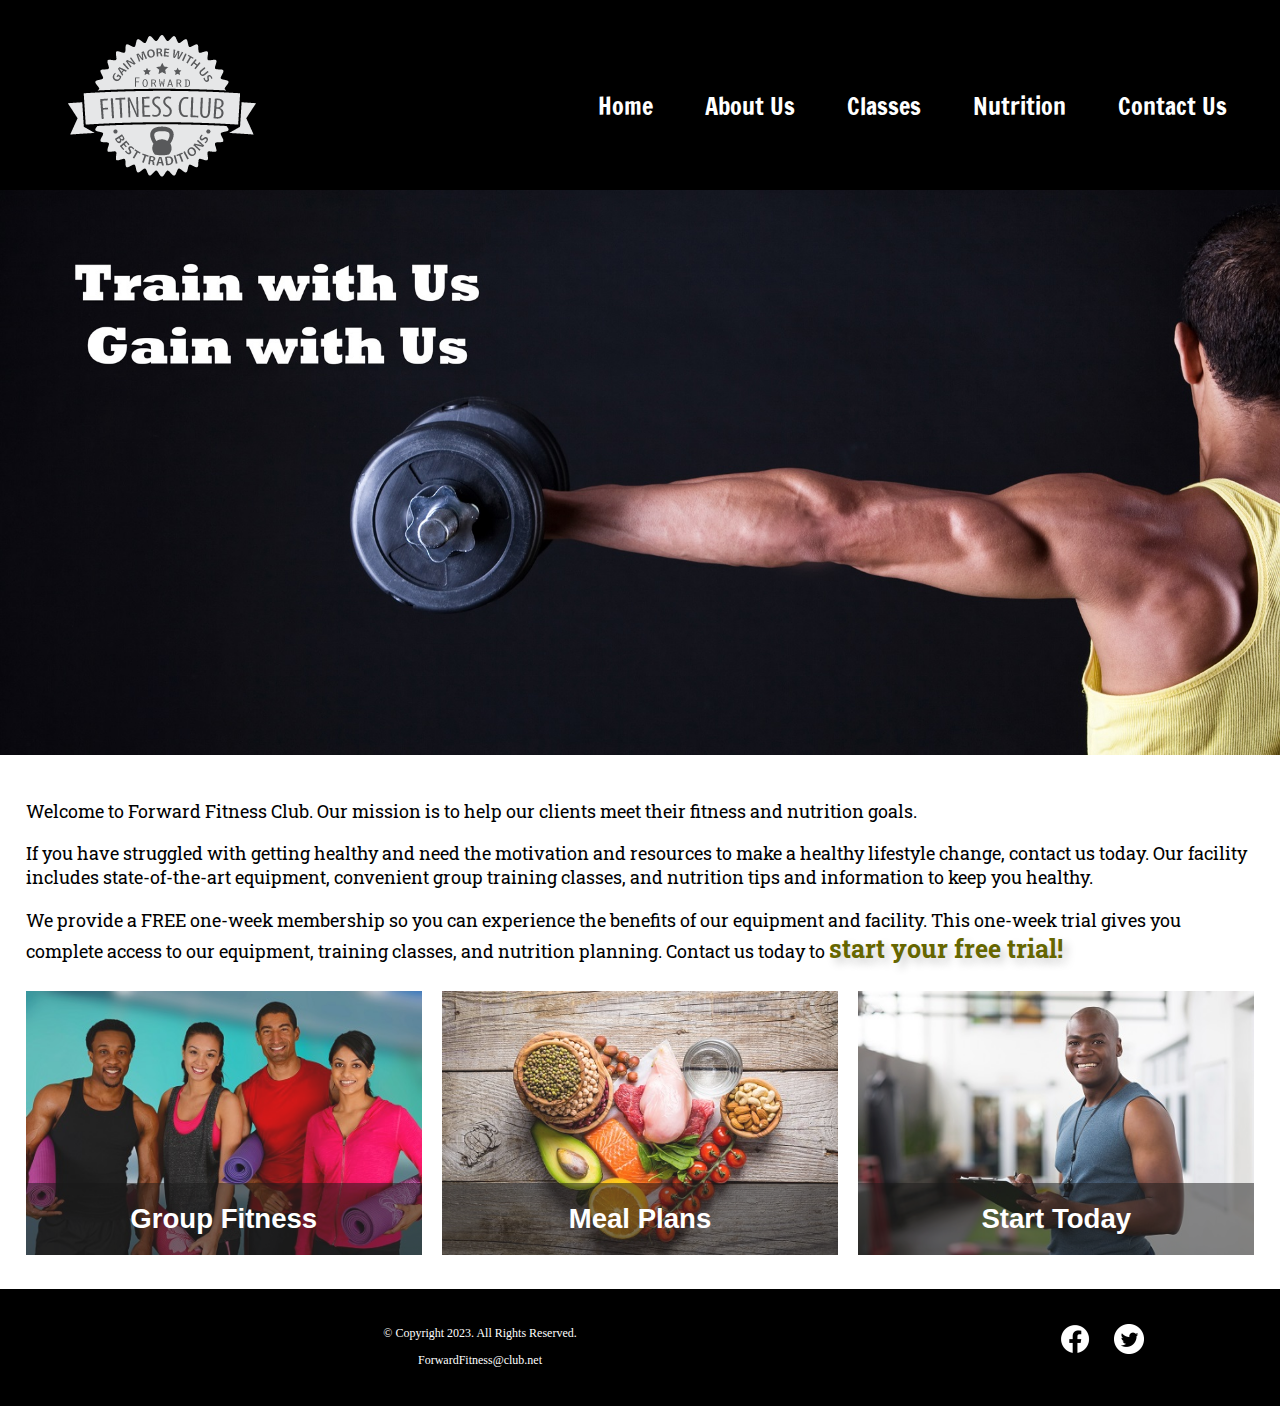
<file: index.html>
<!DOCTYPE html>
<!--created by matthew mchenry-->
<html lang="en">
  <head>
    <meta charset="UTF-8" />
    <meta http-equiv="X-UA-Compatible" content="IE=edge" />
    <meta name="viewport" content="width=device-width, initial-scale=1.0">
    <meta name="description" content="The Forward Fitness Club is an elite fitness center dedicated to helping clients achieve their fitness and nutrition goals.">
    <link rel="preconnect" href="https://fonts.googleapis.com">
    <link rel="preconnect" href="https://fonts.gstatic.com" crossorigin>
    <link href="https://fonts.googleapis.com/css2?family=Francois+One&family=Roboto+Slab&display=swap" rel="stylesheet">
    <link rel="shortcut icon" href="images/favicon.ico">
    <link rel="icon" type="image/png" sizes="32x32" href="images/favicon-32.png">
    <link rel="apple-touch-icon" sizes="180x180" href="images/apple-touch-icon.png">
    <link rel="icon" sizes="192x192" href="images/android-chrome-192.png">
    <link rel="stylesheet" href="css/styles.min.css">
    <title>Complete Fitness - Free Trial | Forward Fitness Club</title>
  </head>
  <body>

    <!-- Skip to Content Link-->
    <a class="skip" href="#content">Skip to Content</a>

    <div id="container">
      <!-- Mobile Nav -->
      <nav class="mobile-nav">
        <div id="menu-links">
          <a href="index.html">Home</a>

          <a href="about.html">About Us</a>

          <a href="classes.html">Classes</a>

          <a href="nutrition.html">Nutrition</a>

          <a href="contact.html">Contact Us</a>
        </div>
        <a class="menu-icon" onclick="hamburger()">
          <div>&#9776;</div>
        </a>
      </nav>
      <!-- Use the header area for the website name or logo -->

      <header id="ffc-logo">
        <a href="index.html"
          ><img
            src="images/forward-fitness-logo.png"
            alt="Forward Fitness Club logo"
        /></a>
        <link rel="stylesheet" href="css/styles.css" />
      </header>

      <!-- Tablet, Desktop Nav -->
      <nav class="tablet-desktop">
        <ul>
          <li><a href="index.html">Home</a></li>

          <li><a href="about.html">About Us</a></li>

          <li><a href="classes.html">Classes</a></li>

          <li><a href="nutrition.html">Nutrition</a></li>

          <li><a href="contact.html">Contact Us</a></li>
        </ul>
      </nav>
      <!-- Hero image-->
      <div id="hero" class="tablet-desktop">
        <img src="images/hero-image.jpg" alt="arm weight" />
      </div>
      <!-- Use the main area to add the main content of the webpage -->
      <main id="content">

        <div class="mobile">

          <p>Welcome to Forward Fitness Club. Our mission is to help our clients meet their fitness and nutrition goals.</p>
          
          <h3>FREE One-Week Trial Membership!</h3>
          <p>Call Us Today to Get Started</p>
          <p class="tel-link"><a href="tel:8145559608">(814) 555-9608</a></p>

          <h4>Fitness Club Hours:</h4>
          <ul class="hours">
            <li>Mon-Thu: 6:00am-6:00pm</li>
            <li>Friday: 6:00am-4:00pm</li>
            <li>Saturday: 8:00am-6:00pm</li>
            <li>Sunday: Closed</li>
            </ul>

        </div>

        <div class="tablet-desktop">
          <p>
            Welcome to Forward Fitness Club. Our mission is to help our clients
            meet their fitness and nutrition goals.
          </p>
          <p>
            If you have struggled with getting healthy and need the motivation
            and resources to make a healthy lifestyle change, contact us today.
            Our facility includes state-of-the-art equipment, convenient group
            training classes, and nutrition tips and information to keep you
            healthy.
          </p>
          <p>
            We provide a FREE one-week membership so you can experience the
            benefits of our equipment and facility. This one-week trial gives
            you complete access to our equipment, training classes, and
            nutrition planning. Contact us today to
            <span class="action">start your free trial!</span>
          </p>
        </div>

        <div class="grid">
          <figure class="frame">
            <a href="classes.html"><img src="images/fitness-group.jpg" alt="group of fitness people"></a>
            <figcaption class="pic-text">Group Fitness</figcaption>
          </figure>
          
          <figure class="frame">
            <a href="nutrition.html"><img src="images/food-heart.jpg" alt="healthy food in the shape of a heart"></a>
            <figcaption class="pic-text">Meal Plans</figcaption>
          </figure>

          <figure class="frame">
            <a href= "contact.html"><img src="images/personal-trainer.jpg" alt="personal trainer with a clipboard"></a>
            <figcaption class= "pic-text">Start Today</figcaption>
          </figure>
        </div>

      </main>
      <!-- Use the footer area to add webpage footer content -->
      <footer>

        <div class="copyright">
          <p>&copy; Copyright 2023. All Rights Reserved.</p>
          <p>
            <a href="mailto:ForwardFitness@club.net">ForwardFitness@club.net</a>
          </p>
        </div>
        <div class="social">
         
          <a href="https://www.facebook.com/fwdfitclub" target="_blank"><img src="images/facebook-logo.png" alt="black and white Facebook logo"></a>
          
          <a href="https://twitter.com/fwdfitclub" target="_blank"><img src="images/twitter-logo.png" alt="black and white Twitter logo"></a>
        
        </div>

      </footer>
    </div>

    <script src="scripts/script.js"></script>

  </body>
</html>
</file>
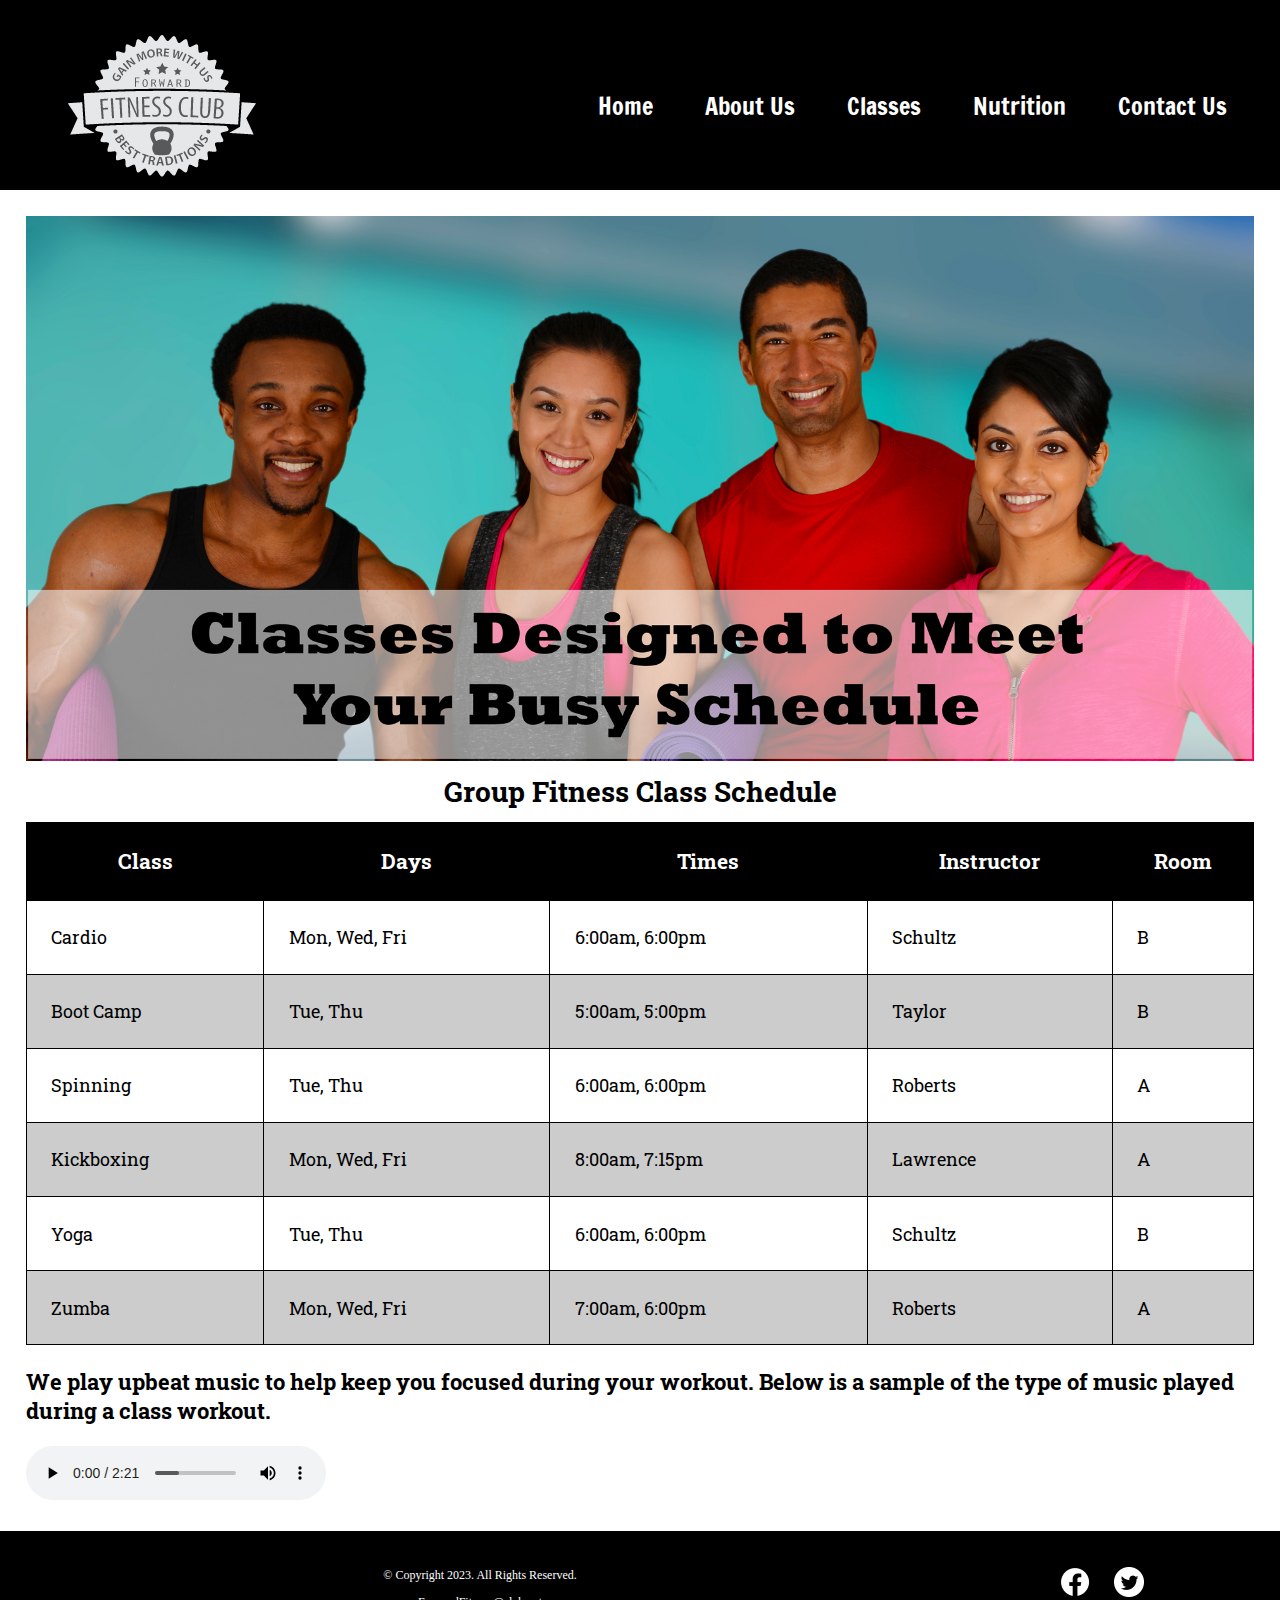
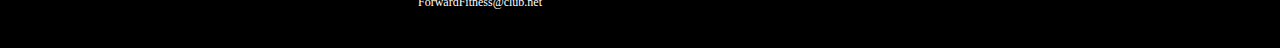
<file: classes.html>
<!DOCTYPE html>
<!--created by matthew mchenry-->
<html lang="en">
  <head>
    <meta charset="UTF-8" />
    <meta http-equiv="X-UA-Compatible" content="IE=edge" />
    <meta name="viewport" content="width=device-width, initial-scale=1.0">
    <meta name="description" content="Forward Fitness Club has many fitness classes to meet your needs, including boot camp, cardio, kickboxing, spinning, yoga, and Zumba.">
    <link rel="preconnect" href="https://fonts.googleapis.com">
    <link rel="preconnect" href="https://fonts.gstatic.com" crossorigin>
    <link href="https://fonts.googleapis.com/css2?family=Francois+One&family=Roboto+Slab&display=swap" rel="stylesheet">
    <link rel="shortcut icon" href="images/favicon.ico">
    <link rel="icon" type="image/png" sizes="32x32" href="images/favicon-32.png">
    <link rel="apple-touch-icon" sizes="180x180" href="images/apple-touch-icon.png">
    <link rel="icon" sizes="192x192" href="images/android-chrome-192.png">
    <title>Fitness Class Schedule | Forward Fitness Club</title>
    <link rel="stylesheet" href="css/styles.min.css" />
  </head>
  <body>

    <!-- Skip to Content Link-->
    <a class="skip" href="#content">Skip to Content</a>

    <div id="container">
      <!-- Mobile Nav -->
      <nav class="mobile-nav">
        <div id="menu-links">
          <a href="index.html">Home</a>

          <a href="about.html">About Us</a>

          <a href="classes.html">Classes</a>

          <a href="nutrition.html">Nutrition</a>

          <a href="contact.html">Contact Us</a>
        </div>
        <a class="menu-icon" onclick="hamburger()">
          <div>&#9776;</div>
        </a>
      </nav>
      <!-- Use the header area for the website name or logo -->
      <header>
        <a href="index.html" ><img src="images/forward-fitness-logo.png" alt="Forward Fitness Club logo"/></a>
      </header>
      <!-- Use the nav area to add hyperlinks to other pages within the website -->
      <nav>
        <ul>
          <li><a href="index.html">Home</a></li>
          <li><a href="about.html">About Us</a></li>
          <li><a href="classes.html">Classes</a></li>
          <li><a href="nutrition.html">Nutrition</a></li>
          <li><a href="contact.html">Contact Us</a></li>
        </ul>
      </nav>
      <!-- Use the main area to add the main content of the webpage -->
      <main id="content">
        <!-- Classes Hero Image -->
          <div id="hero" class="tablet-desktop">
            <img src="images/classes-hero-image.jpg" alt="group of fitness people">
          </div>
        <div class="mobile">
          <h3>Group Fitness Classes</h3>
          <p>BootCamp: TR 5am &amp; 5pm</p>
          <p>Cardio: MWF 6am &amp; 6pm</p>
          <p>Kickboxing: MWF 8am &amp; 7:15pm</p>
          <p>Spinning: TR 6am &amp;</p>
          <p>Yoga: TR 6am &amp;</p>
          <p>Zumba: MWF 7am &amp;</p>
        </div>

          <div class="desktop">
              <table><!--Start Table -->
                <caption>Group Fitness Class Schedule</caption>
                <tbody><tr><!-- Row 1 -->
                  <th>Class</th>
                  <th>Days</th>
                  <th>Times</th>
                  <th>Instructor</th>
                  <th>Room</th>
                </tr>
                <tr><!-- Row 2 -->
                  <td>Cardio</td>
                  <td>Mon, Wed, Fri</td>
                  <td>6:00am, 6:00pm</td>
                  <td>Schultz</td>
                  <td>B</td>
                </tr>
                <tr><!-- Row 3 -->
                  <td>Boot Camp</td>
                  <td>Tue, Thu</td>
                  <td>5:00am, 5:00pm</td>
                  <td>Taylor</td>
                  <td>B</td>
                </tr>
                <tr><!-- Row 4 -->
                  <td>Spinning</td>
                  <td>Tue, Thu</td>
                  <td>6:00am, 6:00pm</td>
                  <td>Roberts</td>
                  <td>A</td>
                </tr>
                <tr><!-- Row 5 -->
                  <td>Kickboxing</td>
                  <td>Mon, Wed, Fri</td>
                  <td>8:00am, 7:15pm</td>
                  <td>Lawrence</td>
                  <td>A</td>
                </tr>
                <tr><!-- Row 6 -->
                  <td>Yoga</td>
                  <td>Tue, Thu</td>
                  <td>6:00am, 6:00pm</td>
                  <td>Schultz</td>
                  <td>B</td>
                </tr>
                <tr><!-- Row 7 -->
                  <td>Zumba</td>
                  <td>Mon, Wed, Fri</td>
                  <td>7:00am, 6:00pm</td>
                  <td>Roberts</td>
                  <td>A</td>
                </tr>
              </tbody>
            </table>
            <!-- End table -->
          </div>

        <div id="music-sample">
          <h3>We play upbeat music to help keep you focused during your workout. Below is a sample of the type of music played during a class workout.</h3>
          <audio controls>
            <source src="media/ffc_audio.mp3" type="audio/mp3">
            <source src="media/ffc_audio.ogg" type="audio/ogg">
            <p>Your browser does not support the audio element.</p>
          </audio>
        </div>

      </main>
      <!-- Use the footer area to add webpage footer content -->
      <footer>

        <div class="copyright">
          <p>&copy; Copyright 2023. All Rights Reserved.</p>
          <p>
            <a href="mailto:ForwardFitness@club.net">ForwardFitness@club.net</a>
          </p>
        </div>
        <div class="social">
         
          <a href="https://www.facebook.com/fwdfitclub" target="_blank"><img src="images/facebook-logo.png" alt="black and white Facebook logo"></a>
          
          <a href="https://twitter.com/fwdfitclub" target="_blank"><img src="images/twitter-logo.png" alt="black and white Twitter logo"></a>
        
        </div>

      </footer>
    </div>

    <script src="scripts/script.js"></script>

  </body>
</html>
</file>
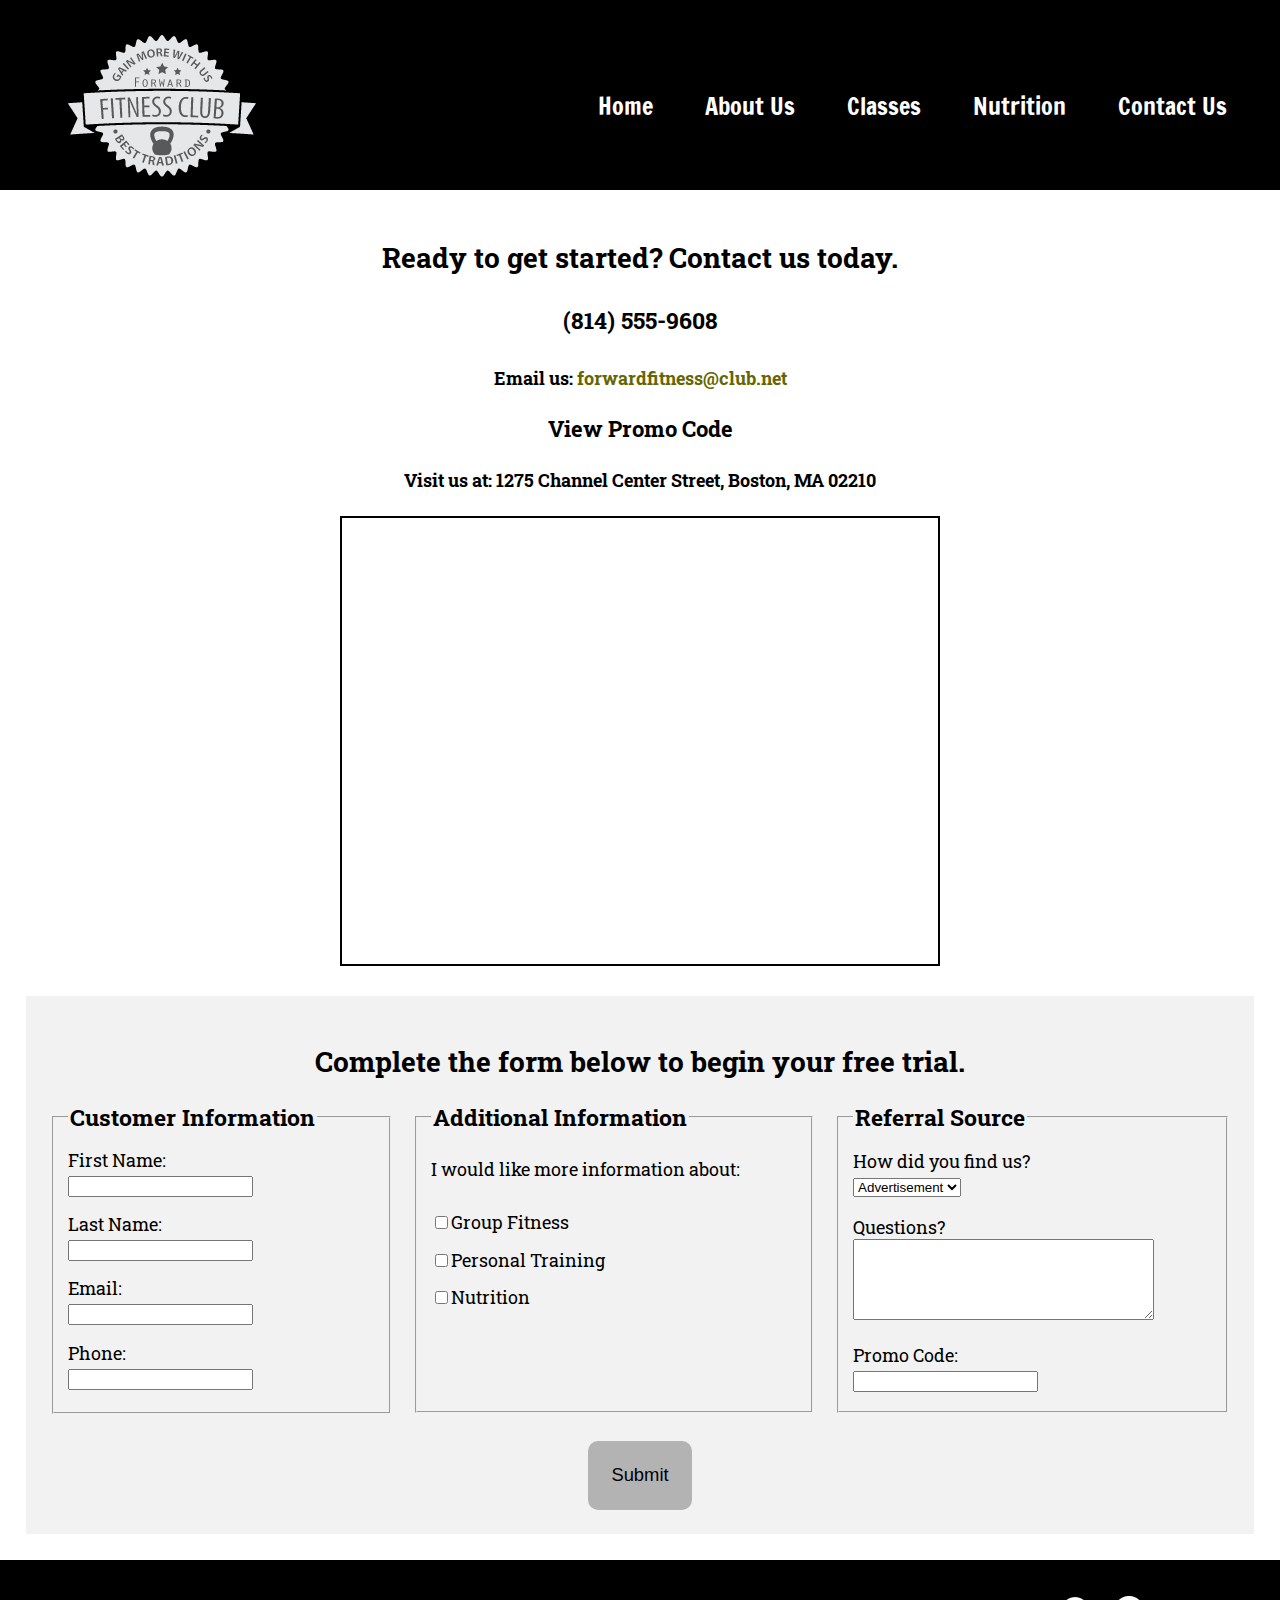
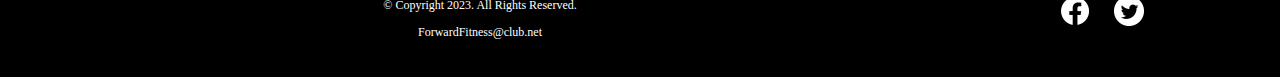
<file: contact.html>
<!DOCTYPE html>

<!--created by matthew mchenry-->
<html lang="en">
  <head>
    <meta charset="UTF-8" />
    <meta http-equiv="X-UA-Compatible" content="IE=edge" />
    <meta name="viewport" content="width=device-width, initial-scale=1.0">
    <meta name="description" content="Forward Fitness Club provides a complimentary one-week trial membership. Contact us today to learn more.">
    <link rel="preconnect" href="https://fonts.googleapis.com">
    <link rel="preconnect" href="https://fonts.gstatic.com" crossorigin>
    <link href="https://fonts.googleapis.com/css2?family=Francois+One&family=Roboto+Slab&display=swap" rel="stylesheet">
    <link rel="shortcut icon" href="images/favicon.ico">
    <link rel="icon" type="image/png" sizes="32x32" href="images/favicon-32.png">
    <link rel="apple-touch-icon" sizes="180x180" href="images/apple-touch-icon.png">
    <link rel="icon" sizes="192x192" href="images/android-chrome-192.png">
    <title>Contact Us - Location | Forward Fitness Project</title>
    <link rel="stylesheet" href="css/styles.min.css" />
  </head>
  <body>

    <!-- Skip to Content Link-->
    <a class="skip" href="#content">Skip to Content</a>

    <div id="container">
      <!-- Mobile Nav -->
      <nav class="mobile-nav">
        <div id="menu-links">
          <a href="index.html">Home</a>

          <a href="about.html">About Us</a>

          <a href="classes.html">Classes</a>

          <a href="nutrition.html">Nutrition</a>

          <a href="contact.html">Contact Us</a>
        </div>
        <a class="menu-icon" onclick="hamburger()">
          <div>&#9776;</div>
        </a>
      </nav>
      <!-- Use the header area for the website name or logo -->
      <header>
        <a href="index.html"
          ><img
            src="images/forward-fitness-logo.png"
            alt="Forward Fitness Club logo"
        /></a>
      </header>

      <!-- Use the nav area to add hyperlinks to other pages within the website -->
      <nav>
        <ul>
          <li><a href="index.html">Home</a></li>

          <li><a href="about.html">About Us</a></li>

          <li><a href="classes.html">Classes</a></li>

          <li><a href="nutrition.html">Nutrition</a></li>

          <li><a href="contact.html">Contact Us</a></li>
        </ul>
      </nav>

      <!-- Use the main area to add the main content of the webpage -->
      <main id="content">
        <div id="contact">
          <h2>Ready to get started? Contact us today.</h2>
          <h4 class="mobile tel-link"><a href="tel:8145559608">(814) 555-9608</a></h4>
          <h4 class="tablet-desktop tel-num">(814) 555-9608</h4>
          <h4>
            Email us:
            <a href="mailto:forwardfitness@club.net" class="contact-email-link">forwardfitness@club.net</a>
          </h4>
          <h3 class="offer" onclick="discount()" id="special">View Promo Code</h3> 
          <h4>Visit us at: 1275 Channel Center Street, Boston, MA 02210</h4>

          <iframe
            src="https://www.google.com/maps/embed?pb=!1m18!1m12!1m3!1d2948.85192949305!2d-71.05402008770709!3d42.3456801710741!2m3!1f0!2f0!3f0!3m2!1i1024!2i768!4f13.1!3m3!1m2!1s0x89e37a7dc2b67e7b%3A0x36ec93427cd9c5f1!2sChannel%20Center%20St%2C%20Boston%2C%20MA%2002210!5e0!3m2!1sen!2sus!4v1685716200840!5m2!1sen!2sus"
            width="600"
            height="450"
            allowfullscreen=""
            loading="lazy"
            referrerpolicy="no-referrer-when-downgrade"
            class="map"
          ></iframe>
        </div>

        <div id="form">
			
          <h2>Complete the form below to begin your free trial.</h2>
          
          <form class="form-grid"><!-- Start Form -->
          
            <fieldset>
              <legend>Customer Information</legend>
              <label for="fName">First Name:</label>
              <input type="text" id="fName" name="fName" required="">
              
              <label for="lName">Last Name:</label>
              <input type="text" name="lName" id="lName" required="">
              
              <label for="email">Email:</label>
              <input type="email" name="email" id="email" required="">
              
              <label for="phone">Phone:</label>
              <input type="tel" id="phone" name="phone" required="">
            </fieldset>
            
            <fieldset>
              <legend>Additional Information</legend>
              <p>I would like more information about:</p>
  
              <label for="grpfit"><input type="checkbox" name="interest" id="grpfit" value="Group Fitness">Group Fitness</label>
  
              <label for="prtrain"><input type="checkbox" name="interest" id="prtrain" value="Personal Training">Personal Training</label>
  
              <label for="nutr"><input type="checkbox" name="interest" id="nutr" value="Nutrition">Nutrition</label>
            </fieldset>
            
            <fieldset>
              <legend>Referral Source</legend>
              <label for="reference">How did you find us?</label>
              <select name="reference" id="reference">
                <option value="ad">Advertisement</option>
                <option value="friend">Friend</option>
                <option value="google">Advertisement</option>
                <option value="social">Social Media</option>
                <option value="other">Other</option>
              </select>
              
              <label for="questions">Questions?</label>
              <textarea id="questions" rows="5" cols="35"></textarea>
              
              <label for="promo">Promo Code:</label>
              <input type="text" id="promo" name="promo">
              
            </fieldset>
            
            <input type="submit" id="submit" value="Submit" class="btn">
          
          </form>
          
        </div>
      </main>

      <!-- Use the footer area to add webpage footer content -->
      <footer>

        <div class="copyright">
          <p>&copy; Copyright 2023. All Rights Reserved.</p>
          <p>
            <a href="mailto:ForwardFitness@club.net">ForwardFitness@club.net</a>
          </p>
        </div>
        <div class="social">
         
          <a href="https://www.facebook.com/fwdfitclub" target="_blank"><img src="images/facebook-logo.png" alt="black and white Facebook logo"></a>
          
          <a href="https://twitter.com/fwdfitclub" target="_blank"><img src="images/twitter-logo.png" alt="black and white Twitter logo"></a>
        
        </div>

      </footer>
    </div>

    <script src="scripts/script.js"></script>

  </body>
</html>
</file>
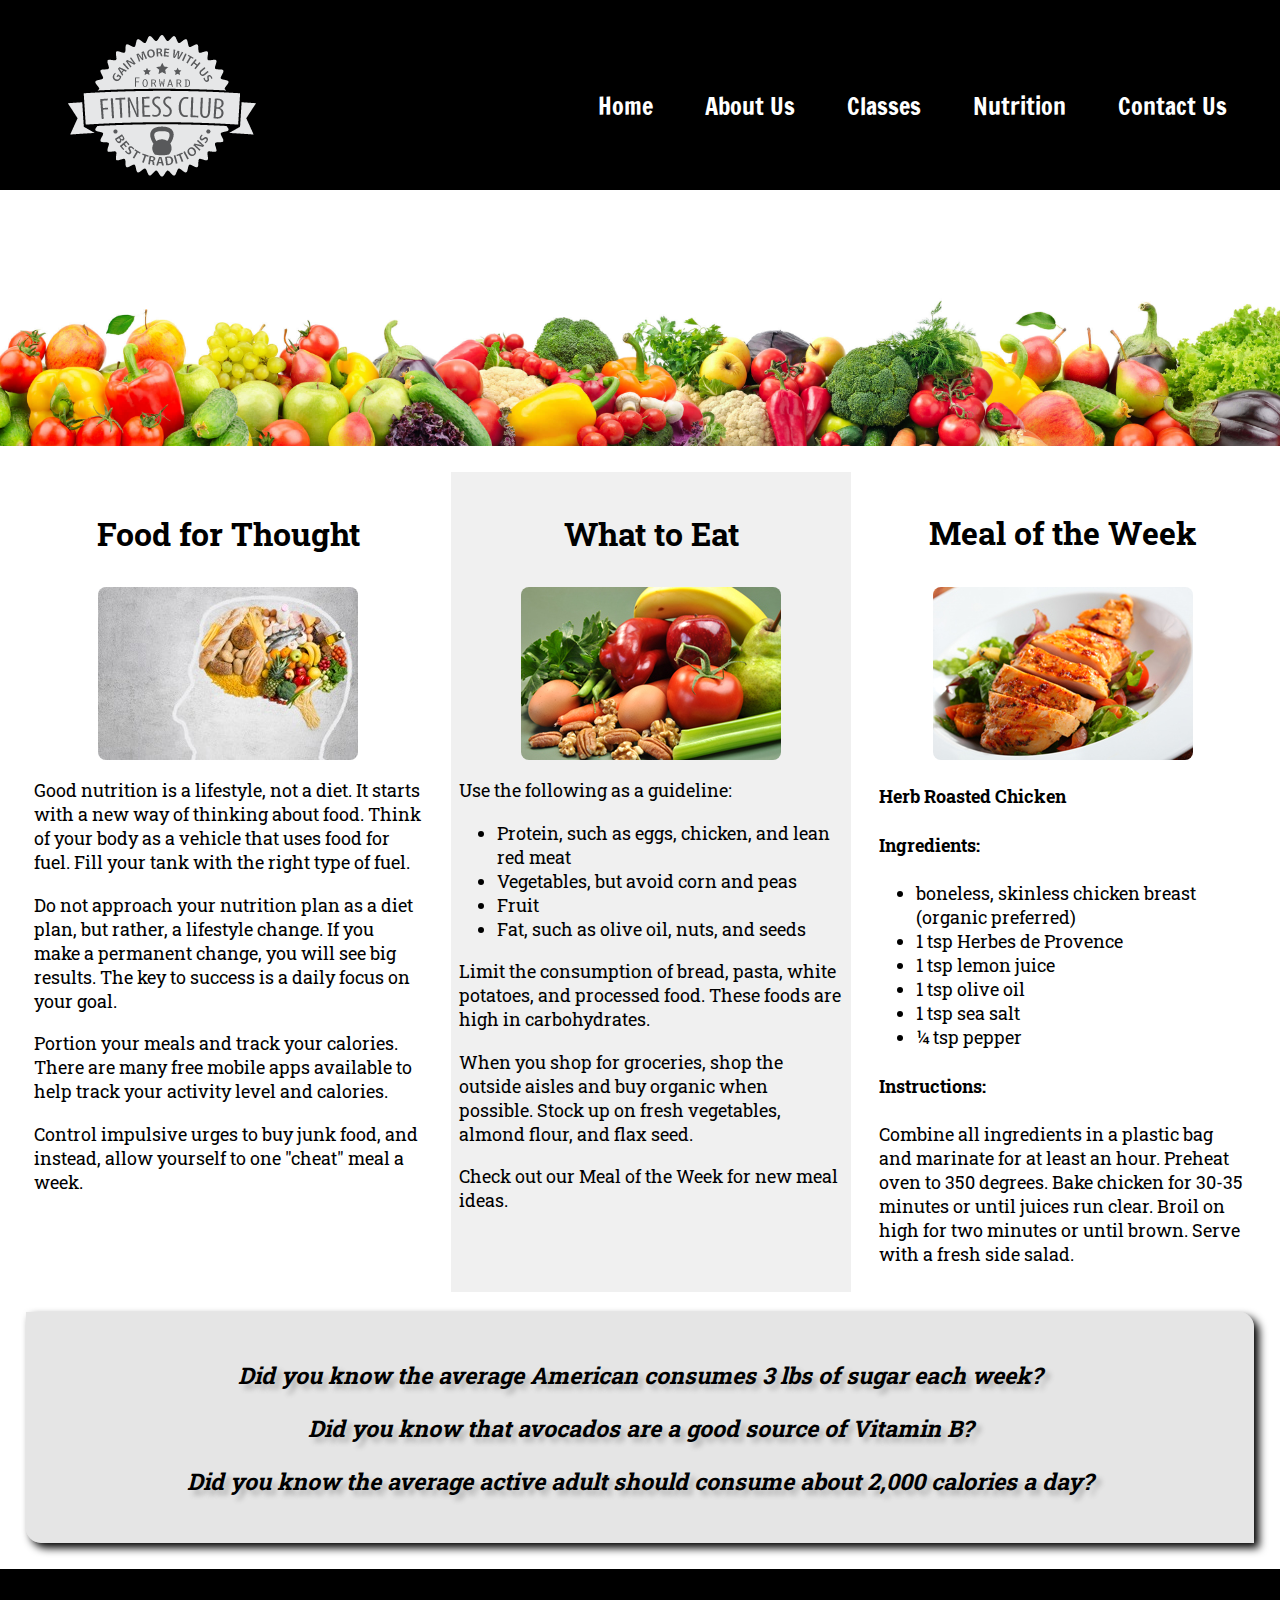
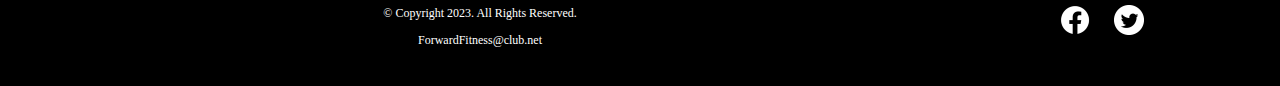
<file: nutrition.html>
<!DOCTYPE html>

<!--created by matthew mchenry-->
<html lang="en">
  <head>
    <meta charset="UTF-8" />
    <meta http-equiv="X-UA-Compatible" content="IE=edge" />
    <meta name="viewport" content="width=device-width, initial-scale=1.0">
    <meta name="description" content="Forward Fitness Club provides nutrition guides and meal planning to help you meet your nutrition goals.">
    <link rel="preconnect" href="https://fonts.googleapis.com">
    <link rel="preconnect" href="https://fonts.gstatic.com" crossorigin>
    <link href="https://fonts.googleapis.com/css2?family=Francois+One&family=Roboto+Slab&display=swap" rel="stylesheet">
    <link rel="shortcut icon" href="images/favicon.ico">
    <link rel="icon" type="image/png" sizes="32x32" href="images/favicon-32.png">
    <link rel="apple-touch-icon" sizes="180x180" href="images/apple-touch-icon.png">
    <link rel="icon" sizes="192x192" href="images/android-chrome-192.png">
  <title>Nutrition Guidance | Forward Fitness Project</title>
    <link rel="stylesheet" href="css/styles.min.css" />
  </head>
  <body>

    <!-- Skip to Content Link-->
    <a class="skip" href="#content">Skip to Content</a>

    <div id="container">
      <!-- Mobile Nav -->
      <nav class="mobile-nav">
        <div id="menu-links">
          <a href="index.html">Home</a>

          <a href="about.html">About Us</a>

          <a href="classes.html">Classes</a>

          <a href="nutrition.html">Nutrition</a>

          <a href="contact.html">Contact Us</a>
        </div>
        <a class="menu-icon" onclick="hamburger()">
          <div>&#9776;</div>
        </a>
      </nav>
      <!-- Use the header area for the website name or logo -->
      <header>
        <a href="index.html"
          ><img
            src="images/forward-fitness-logo.png"
            alt="Forward Fitness Club logo"
        /></a>
      </header>

      <!-- Use the nav area to add hyperlinks to other pages within the website -->
      <nav>
        <ul>
          <li><a href="index.html">Home</a></li>

          <li><a href="about.html">About Us</a></li>

          <li><a href="classes.html">Classes</a></li>

          <li><a href="nutrition.html">Nutrition</a></li>

          <li><a href="contact.html">Contact Us</a></li>
        </ul>
      </nav>

      <!-- Nutrition Hero Image -->
      <div id="hero">
        <img src="images/hero-veggies.jpg" alt="fresh vegetables">
      </div>

      <!-- Use the main area to add the main content of the webpage -->
      <main class="grid" id="content">
        
       <article> 
        <h3>Food for Thought</h3>
        <img src="images/food-thought.jpg" alt="food for thought image" class="round">
          <p>Good nutrition is a lifestyle, not a diet. It starts with a new way of thinking about food. Think of your body as a vehicle that uses food for fuel. Fill your tank with the right type of fuel.</p>
          <p>Do not approach your nutrition plan as a diet plan, but rather, a lifestyle change. If you make a permanent change, you will see big results. The key to success is a daily focus on your goal.</p> 
          <p>Portion your meals and track your calories. There are many free mobile apps available to help track your activity level and calories.</p>
          <p>Control impulsive urges to buy junk food, and instead, allow yourself to one "cheat" meal a week.</p>
       </article>

       <article>
          <h3> What to Eat</h3>
          <img src="images/fresh-food.jpg" alt="fresh vegetables, fruit, eggs, and nuts" class="round">
          <p>Use the following as a guideline:</p>
              <ul>
                <li>Protein, such as eggs, chicken, and lean red meat</li>
                <li>Vegetables, but avoid corn and peas</li>
                <li>Fruit</li>
                <li>Fat, such as olive oil, nuts, and seeds</li>
              </ul>
             <p>Limit the consumption of bread, pasta, white potatoes, and processed food. These foods are high in carbohydrates.</p>
            <p>When you shop for groceries, shop the outside aisles and buy organic when possible. Stock up on fresh vegetables, almond flour, and flax seed.</p>
          <p>Check out our Meal of the Week for new meal ideas.</p>
        </article>

      <article>
        <h3>Meal of the Week</h3>
        <img src="images/food-chicken.jpg" alt="herb roasted chicken" class="round">
       <h4>Herb Roasted Chicken</h4>
        <h4>Ingredients:</h4>
          <ul>
            <li>boneless, skinless chicken breast (organic preferred)</li>
            <li>1 tsp Herbes de Provence</li>
            <li>1 tsp lemon juice</li>
            <li>1 tsp olive oil</li>
            <li>1 tsp sea salt</li>
            <li>&frac14; tsp pepper</li>
          </ul>
        <h4>Instructions:</h4>
        <p>Combine all ingredients in a plastic bag and marinate for at least an hour. Preheat oven to 350 degrees. Bake chicken for 30-35 minutes or until juices run clear. Broil on high for two minutes or until brown. Serve with a fresh side salad.</p>
      </article> 

      <aside class="tablet-desktop grid-item4">
        <p>Did you know the average American consumes 3 lbs of sugar each week?</p>
        <p>Did you know that avocados are a good source of Vitamin B?</p>
        <p>Did you know the average active adult should consume about 2,000 calories a day?</p>
      </aside>
</main>

      <!-- Use the footer area to add webpage footer content -->
      <footer>

        <div class="copyright">
          <p>&copy; Copyright 2023. All Rights Reserved.</p>
          <p>
            <a href="mailto:ForwardFitness@club.net">ForwardFitness@club.net</a>
          </p>
        </div>
        <div class="social">
         
          <a href="https://www.facebook.com/fwdfitclub" target="_blank"><img src="images/facebook-logo.png" alt="black and white Facebook logo"></a>
          
          <a href="https://twitter.com/fwdfitclub" target="_blank"><img src="images/twitter-logo.png" alt="black and white Twitter logo"></a>
        
        </div>

      </footer>
    </div>

    <script src="scripts/script.js"></script>

  </body>
</html>
</file>
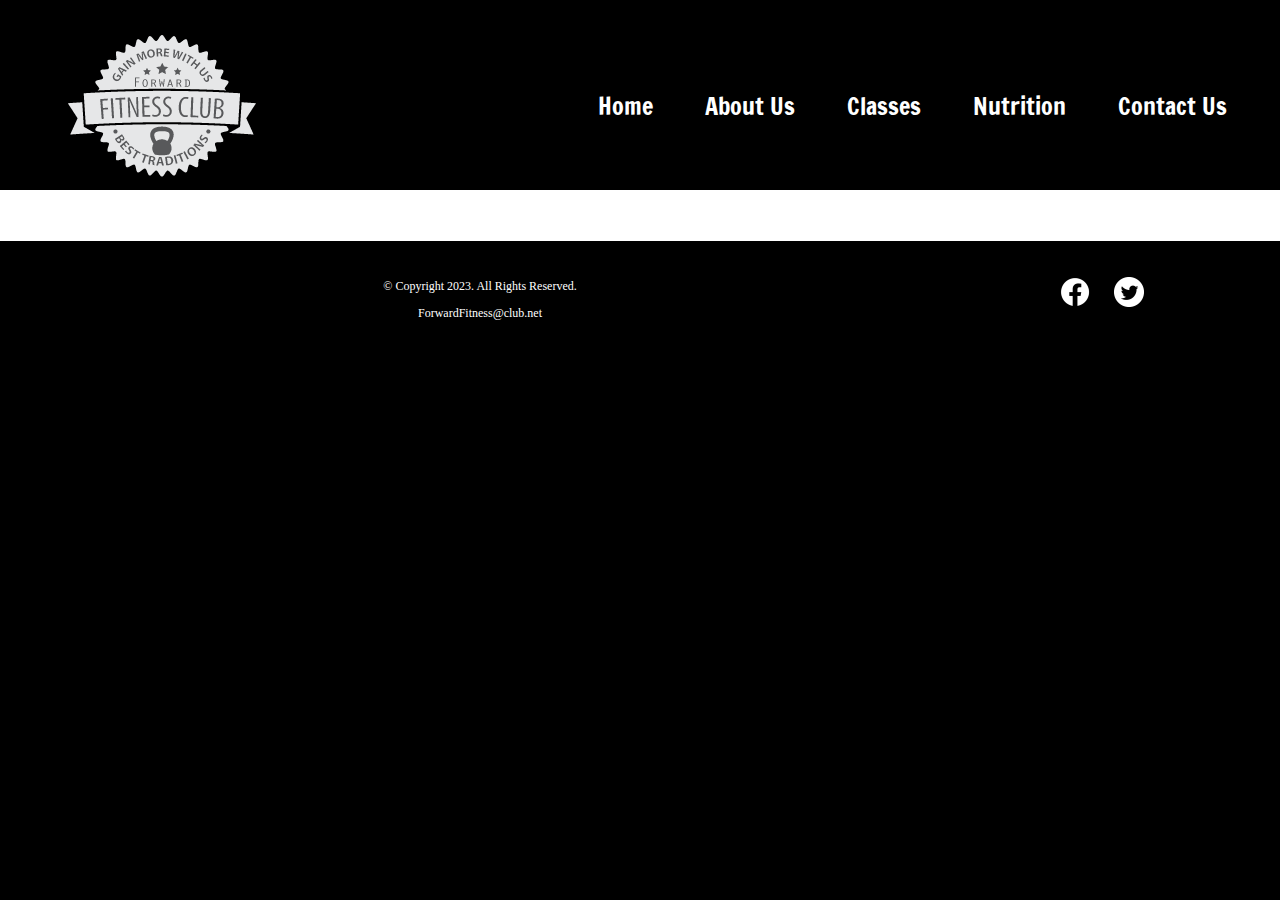
<file: template.html>
<!DOCTYPE html>

<!--created by matthew mchenry-->
<html lang="en">
  <head>
    <meta charset="UTF-8" />
    <meta http-equiv="X-UA-Compatible" content="IE=edge" />
    <meta name="viewport" content="width=device-width, initial-scale=1.0">
    <link rel="preconnect" href="https://fonts.googleapis.com">
    <link rel="preconnect" href="https://fonts.gstatic.com" crossorigin>
    <link href="https://fonts.googleapis.com/css2?family=Francois+One&family=Roboto+Slab&display=swap" rel="stylesheet">
    <link rel="shortcut icon" href="images/favicon.ico">
    <link rel="icon" type="image/png" sizes="32x32" href="images/favicon-32.png">
    <link rel="apple-touch-icon" sizes="180x180" href="images/apple-touch-icon.png">
    <link rel="icon" sizes="192x192" href="images/android-chrome-192.png">
    <title>Forward Fitness Project</title>
    <link rel="stylesheet" href="css/styles.min.css" />
  </head>
  <body>

    <!-- Skip to Content Link-->
    <a class="skip" href="#content">Skip to Content</a>

    <div id="container">
      <!-- Mobile Nav -->
      <nav class="mobile-nav">
        <div id="menu-links">
          <a href="index.html">Home</a>

          <a href="about.html">About Us</a>

          <a href="classes.html">Classes</a>

          <a href="nutrition.html">Nutrition</a>

          <a href="contact.html">Contact Us</a>
        </div>
        <a class="menu-icon" onclick="hamburger()">
          <div>&#9776;</div>
        </a>
      </nav>
      <!-- Use the header area for the website name or logo -->
      <header>
        <a href="index.html"
          ><img
            src="images/forward-fitness-logo.png"
            alt="Forward Fitness Club logo"
        /></a>
      </header>

      <!-- Use the nav area to add hyperlinks to other pages within the website -->
      <nav>
        <ul>
          <li><a href="index.html">Home</a></li>

          <li><a href="about.html">About Us</a></li>

          <li><a href="classes.html">Classes</a></li>

          <li><a href="nutrition.html">Nutrition</a></li>

          <li><a href="contact.html">Contact Us</a></li>
        </ul>
      </nav>

      <!-- Use the main area to add the main content of the webpage -->
      <main id="content">
        <div></div>
      </main>

      <!-- Use the footer area to add webpage footer content -->
      <footer>

        <div class="copyright">
          <p>&copy; Copyright 2023. All Rights Reserved.</p>
          <p>
            <a href="mailto:ForwardFitness@club.net">ForwardFitness@club.net</a>
          </p>
        </div>
        <div class="social">
         
          <a href="https://www.facebook.com/fwdfitclub" target="_blank"><img src="images/facebook-logo.png" alt="black and white Facebook logo"></a>
          
          <a href="https://twitter.com/fwdfitclub" target="_blank"><img src="images/twitter-logo.png" alt="black and white Twitter logo"></a>
        
        </div>

      </footer>
    </div>

    <script src="scripts/script.js"></script>

  </body>
</html>
</file>
<file: css/styles.min.css>
body,header,nav,main,footer,h1,div,img,ul,figure,figcaption,section,article,aside,audio,video{margin:0;padding:0;border:0}body{background-color:#000}img,video{max-width:100%;display:block}*{box-sizing:border-box}.skip{position:absolute;left:-999px}.skip:focus{color:#000;background-color:#fff;text-decoration:none;padding:.5%;top:auto;left:auto;right:1px;z-index:1}header{top:0;background-color:#000;height:190px}header img{margin:0 auto}.mobile-nav a{color:#fff;font-family:'Francois',sans-serif;text-align:center;font-size:2em;text-decoration:none;padding:3%;display:block}.mobile-nav a.menu-icon{display:block;position:absolute;right:0;top:0}video{margin:0 auto 4%}.mobile{display:block}.tablet-desktop,#menu-links{display:none}main{clear:left;background-color:#fff;padding:2%;font-size:1.15em;font-family:'Roboto Slab',serif}.mobile h3{text-shadow:5px 5px 8px #ccc}article{padding:2%}article h3{text-align:center}article img{margin:0 auto}article ul{margin-left:10%}article:nth-of-type(2){background-color:rgba(204,204,204,.3)}.tel-link{background-color:#404040;padding:2%;margin:0 auto;width:80%;text-align:center;border-radius:5px}.tel-link a{color:#fff;text-decoration:none;font-size:1.5em;display:block}.hours{margin-left:10%}.action{font-size:1.35em;color:#660;font-weight:700;text-shadow:5px 5px 8px #ccc}.frame{position:relative;max-width:450px;margin:2% auto}.pic-text{position:absolute;bottom:0;background:rgba(0,0,0,.5);color:#fff;width:100%;padding:20px;text-align:center;font-family:Verdana,Arial,sans-serif;font-size:1.5em;font-weight:700}footer .copyright{font-size:.75em;text-align:center;color:#fff;padding:2% 4%;float:left;width:75%}footer p a{color:#fff;text-decoration:none}.social{float:right;width:20%;padding:2%}.social img{display:inline-block;padding:5%}#weights,#cardio,#training{margin:0 2%}.round{border-radius:8px}.external-link{color:#660;font-weight:700;text-decoration:none}#contact{text-align:center}#contact .contact-email-link{color:#660;text-decoration:none}.map{border:2px solid #000;width:95%;height:50%}#form{margin-top:2%;background-color:#f2f2f2;padding:2%}#form h2{text-align:center}fieldset,input,select,textarea{margin-bottom:2%}fieldset legend{font-weight:700;font-size:1.25em}label{display:block;padding-top:3%}form #submit{margin:0 auto;border:none;display:block;padding:2%;background-color:#b3b3b3;font-size:1em;border-radius:10px}@media screen and (min-width:630px),print{.tablet-desktop{display:block}.mobile,.mobile-nav{display:none}header{padding-bottom:2%}nav{padding:1%;margin-bottom:1%}nav ul{list-style-type:none;text-align:center}nav li{font-size:1.5em;font-family:'Francois One',sans-serif;display:inline-block;border-right:1px solid #fff}nav li a{display:block;color:#fff;padding:.1em .75em;text-decoration:none}#exercises{clear:left;border-top:1px solid #000;border-bottom:1px solid #000;background:linear-gradient(to right,#ccc,#fff);background-color:#f2f2f2;padding:1% 2%}#exercises dt{font-weight:700}#exercises dd{padding:.5% 1% 2% 0}.viewex{font-weight:700;cursor:pointer}#example{display:none}.tel-num{font-size:1.25em}.map{width:600px;height:450px}table{border:1px solid #000;border-collapse:collapse;margin:0 auto;width:100%}caption{font-size:1.5em;font-weight:700;padding:1%}th,td{border:1px solid #000;padding:2%}th{background-color:#000;color:#fff;font-size:1.15em}tr:nth-child(odd){background-color:#ccc}form{width:70%;margin:0 auto}@-webkit-keyframes text-animation{0%{font-size:1em}50%{font-size:2em}100%{font-size:1.35em}}@keyframes text-animation{0%{font-size:1em}50%{font-size:2em}100%{font-size:1.35em}}figcaption{-webkit-animation-name:text-animation;animation-name:text-animation;-webkit-animation-delay:3s;animation-delay:3s;-webkit-animation-duration:5s;animation-duration:5s}main ul{margin:0 0 4% 10%}.grid{display:grid;grid-template-columns:auto auto auto;grid-gap:20px}.pic-text{font-size:1em;padding:10px}aside{text-align:center;font-size:1.25em;font-style:italic;font-weight:700;padding:2%;background-color:rgba(204,204,204,.5);box-shadow:5px 5px 8px #000;text-shadow:5px 5px 5px #b3b3b3;border-radius:0 15px}.grid-item4{grid-column:1 / span 3}}@media screen and (min-width:1015px),print{header{width:25%;float:left;padding-bottom:0}nav{float:right;width:70%;margin:4em 1em 0 0}nav ul{text-align:right}nav li{border:none}nav li a{padding:.5em 1em}nav li a:hover{color:#000;background-color:#fff;transform:scale(1.3)}main{clear:left}main h1{font-size:1.8em}article h3{font-size:1.75em}.pic-text{font-size:1.5em;padding:20px}.frame{opacity:.9}.frame:hover{opacity:1;box-shadow:8px 8px 10px gray;transform:translateY(10px)}#weights,#cardio,#training{width:29%;float:left;margin:0 2%}#exercises{clear:left}.offer:hover{transform:scale(1.25);cursor:pointer}form{width:auto}.form-grid{display:grid;grid-template-columns:auto auto auto;grid-gap:20px}.btn{grid-column:1 / span 3}}@media screen and (min-width:1921px){#container{width:1920px;margin:0 auto}table{width:80%}}@media print{body{background-color:#fff;color:#000}}
</file>
<file: css/styles.css>
/*
Author: matthew mchenry
Date: 9/28/2023
File Name: styles.css
*/

/* css reset */

body,
header,
nav,
main,
footer,
h1,
div,
img,
ul,
figure,
figcaption,
section,
article,
aside,
audio,
video {
  margin: 0;
  padding: 0;
  border: 0;
}

/* style rule for body and images*/

body {
  background-color: #000;
}

img, video {
  max-width: 100%;
  display: block;
}

/* Style rule for box sizing applies to all elements */

* {
  box-sizing: border-box;
}

/* Style rules for skip navigation link */

.skip {
  position: absolute;
  left: -999px;
}

.skip:focus {
  color: #000;
  background-color: #fff;
  text-decoration: none;
  padding: 0.5%;
  top: auto;
  left: auto;
  right: 1px;
  z-index: 1;
}

/* Style rules for mobile viewport */ 

/* style rule for header*/

header {
  top: 0;
  background-color: #000;
  height: 190px;
}

header img {
  margin: 0 auto;
}

/* Style rules for hamburger menu*/

.mobile-nav a {
  color: #fff;
  font-family: 'Francois', sans-serif;
  text-align: center;
  font-size: 2em;
  text-decoration: none;
  padding: 3%;
  display: block;
}

.mobile-nav a.menu-icon {
  display: block;
  position: absolute;
  right: 0;
  top: 0;
}

video {
  margin: 0 auto 4%;
}

 /* Show mobile class, hide tablet-desktop class */

.mobile {
  display: block;
}

.tablet-desktop, #menu-links{
  display: none;
}

/* Style rules for main content*/

main {
  clear: left;
  background-color: #fff;
  padding: 2%;
  font-size: 1.15em;
font-family: 'Roboto Slab', serif;
}

.mobile h3 {
  text-shadow: 5px 5px 8px #ccc;
}

article {
  padding: 2%;
}

article h3 {
  text-align: center;
}

article img {
  margin: 0 auto;
}

article ul {
  margin-left: 10%;
}

article:nth-of-type(2) {
  background-color: rgba(204, 204, 204, 0.3);
}

.tel-link {
  background-color: #404040;
  padding: 2%;
  margin: 0 auto;
  width: 80%;
  text-align: center;
  border-radius: 5px;
}

.tel-link a {
  color: #fff;
  text-decoration: none;
  font-size: 1.5em;
  display: block;
}

.hours {
  margin-left: 10%;
}

.action {
  font-size: 1.35em;
  color: #666600;
  font-weight: bold;
  text-shadow: 5px 5px 8px #ccc;
}

.frame {
  position: relative;
  max-width: 450px;
  margin: 2% auto;
}

.pic-text {
  position: absolute;
  bottom: 0;
  background: rgba(0, 0, 0, 0.5);
  color: #fff;
  width: 100%;
  padding: 20px;
  text-align: center;
  font-family: Verdana, Arial, sans-serif;
  font-size: 1.5em;
  font-weight: bold;
}

/* Style rules for footer content*/

footer .copyright {
  font-size: 0.75em;
  text-align: center;
  color: #fff;
  padding: 2% 4%;
  float: left;
  width: 75%;
}

footer p a {
  color: #fff;
  text-decoration: none;
}

.social {
  float: right;
  width: 20%;
  padding: 2%;
}

.social img {
  display: inline-block;
  padding: 5%;
}

#weights,
#cardio,
#training {
  margin: 0 2%;
}

.round {
  border-radius: 8px;
}

.external-link {
  color: #666600;
  font-weight: bold;
  text-decoration: none;
}

#contact {
  text-align: center;
}

#contact .contact-email-link {
  color: #666600;
  text-decoration: none;
}

.map {
  border: 2px solid #000;
  width: 95%;
  height: 50%;
}

#form {
  margin-top: 2%;
  background-color: #f2f2f2;
  padding: 2%;
}

#form h2 {
  text-align: center;
}

/* Style rules for form elements */

fieldset, input, select, textarea {
  margin-bottom: 2%;
}

fieldset legend {
  font-weight: bold;
  font-size: 1.25em;
}

label {
  display: block;
  padding-top: 3%;
}

form #submit {
  margin: 0 auto;
  border: none;
  display: block;
  padding: 2%;
  background-color: #b3b3b3;
  font-size: 1em;
  border-radius: 10px;
}

 /* Media Query for Tablet Viewport */

 @media screen and (min-width: 630px), print {

 

/* Tablet Viewport: Show tablet-desktop class, hide mobile class */

.tablet-desktop {
  display: block;
}

.mobile, .mobile-nav{
  display: none;
}

 /* Tablet Viewport: Style rule for header */

 header {
  padding-bottom: 2%;
 }

 /* Tablet Viewport: Style rules for nav area */
 
 nav {
  padding: 1%;
  margin-bottom: 1%;
 }
 
 nav ul {
   list-style-type: none;
   text-align: center;
 }
 
 nav li {
   font-size: 1.5em;
   font-family: 'Francois One', sans-serif;
   display: inline-block;
   border-right: 1px solid #fff;
 }

nav li a {
  display: block;
  color: #fff;
  padding: 0.1em 0.75em;
  text-decoration: none;
}

#exercises {
  clear: left;
  border-top: 1px solid #000;
  border-bottom: 1px solid #000;
  background: linear-gradient(to right, #ccc, #fff);
  background-color: #f2f2f2;
  padding: 1% 2%;
}

#exercises dt {
  font-weight: bold;
}

#exercises dd {
  padding: 0.5% 1% 2% 0;
} 

.viewex {
  font-weight: bold;
  cursor: pointer;
}

#example {
  display: none;
}

.tel-num {
  font-size: 1.25em;
}

.map {
  width: 600px;
  height: 450px;
}

/* Tablet Viewport: style rules for table */
  table {
    border: 1px solid #000;
    border-collapse: collapse;
    margin: 0 auto;
    width: 100%;
  }

  caption {
    font-size: 1.5em;
    font-weight: bold;
    padding: 1%;
  }

  th, td {
    border: 1px solid #000;
    padding: 2%;
  }

  th {
    background-color: #000;
    color: #fff;
    font-size: 1.15em;
  }

  tr:nth-child(odd) {
    background-color: #ccc;
  }

  /* Tablet Viewport: Style rule for form element */
  form {
    width: 70%;
    margin: 0 auto;
  }

  /* Tablet Viewport: Animation */
 
  @-webkit-keyframes text-animation {
    0% { font-size: 1em; }
    50% {font-size: 2em; }
    100% {font-size: 1.35em; }
  }

  @keyframes text-animation {
    0% { font-size: 1em; }
    50% { font-size: 2em; }
    100% { font-size: 1.35em; }
  }

  figcaption {
    -webkit-animation-name: text-animation;
    animation-name: text-animation;
    -webkit-animation-delay: 3s;
    animation-delay: 3s;
    -webkit-animation-duration: 5s;
    animation-duration: 5s;
  }

/* Tablet Viewport: Style rules for main content area */

  main ul {
    margin: 0 0 4% 10%;
  }

  .grid {
    display: grid;
    grid-template-columns: auto auto auto;
    grid-gap: 20px;
  }

  .pic-text {
    font-size: 1em;
    padding: 10px;
  }

  aside {
    text-align: center;
    font-size: 1.25em;
    font-style: italic;
    font-weight: bold;
    padding: 2%;
    background-color: rgba(204, 204, 204, 0.5);
    box-shadow: 5px 5px 8px #000;
    text-shadow: 5px 5px 5px #b3b3b3;
    border-radius: 0 15px;
  }

  .grid-item4 {
    grid-column: 1 / span 3;
  }

 }
/* Media Query for Desktop Viewport */

@media screen and (min-width: 1015px), print { 

/* Desktop Viewport: Style rule for header */

header {
  width: 25%;
  float: left;
  padding-bottom: 0;
}

/* Desktop Viewport: Style rules for nav area */

nav {
  float: right;
  width: 70%;
  margin: 4em 1em 0 0;
}

nav ul {
text-align: right;
}

nav li {
  border: none;
}

nav li a {
  padding: 0.5em 1em;
}

nav li a:hover {
  color: #000;
  background-color: #fff;
  transform: scale(1.3);
}

/* Desktop Viewport: Style Rules for main content */

main {
  clear: left;
}

main h1 {
  font-size: 1.8em;
}

article h3 {
  font-size: 1.75em;
}

.pic-text {
  font-size: 1.5em;
  padding: 20px;
}

.frame {
  opacity: 0.9;
}

.frame:hover {
  opacity: 1;
  box-shadow: 8px 8px 10px #808080;
  transform: translateY(10px);
}

#weights, #cardio, #training {
  width: 29%;
  float: left;
  margin: 0 2%;
}

#exercises {
  clear: left;
}

.offer:hover {
  transform: scale(1.25);
  cursor: pointer;
}

form {
  width: auto;
}

.form-grid {
  display: grid;
  grid-template-columns: auto auto auto;
  grid-gap: 20px;
}

.btn {
  grid-column: 1 / span 3;
}

}

/* Media Query for Large Desktop Viewports */

@media screen and (min-width: 1921px) {

  #container {
    width: 1920px;
    margin: 0 auto;
  }

  table {
    width: 80%;
  }

}

/* Media Query for Print */

@media print {

  body {
    background-color: #fff;
    color: #000;
  }

}
</file>
